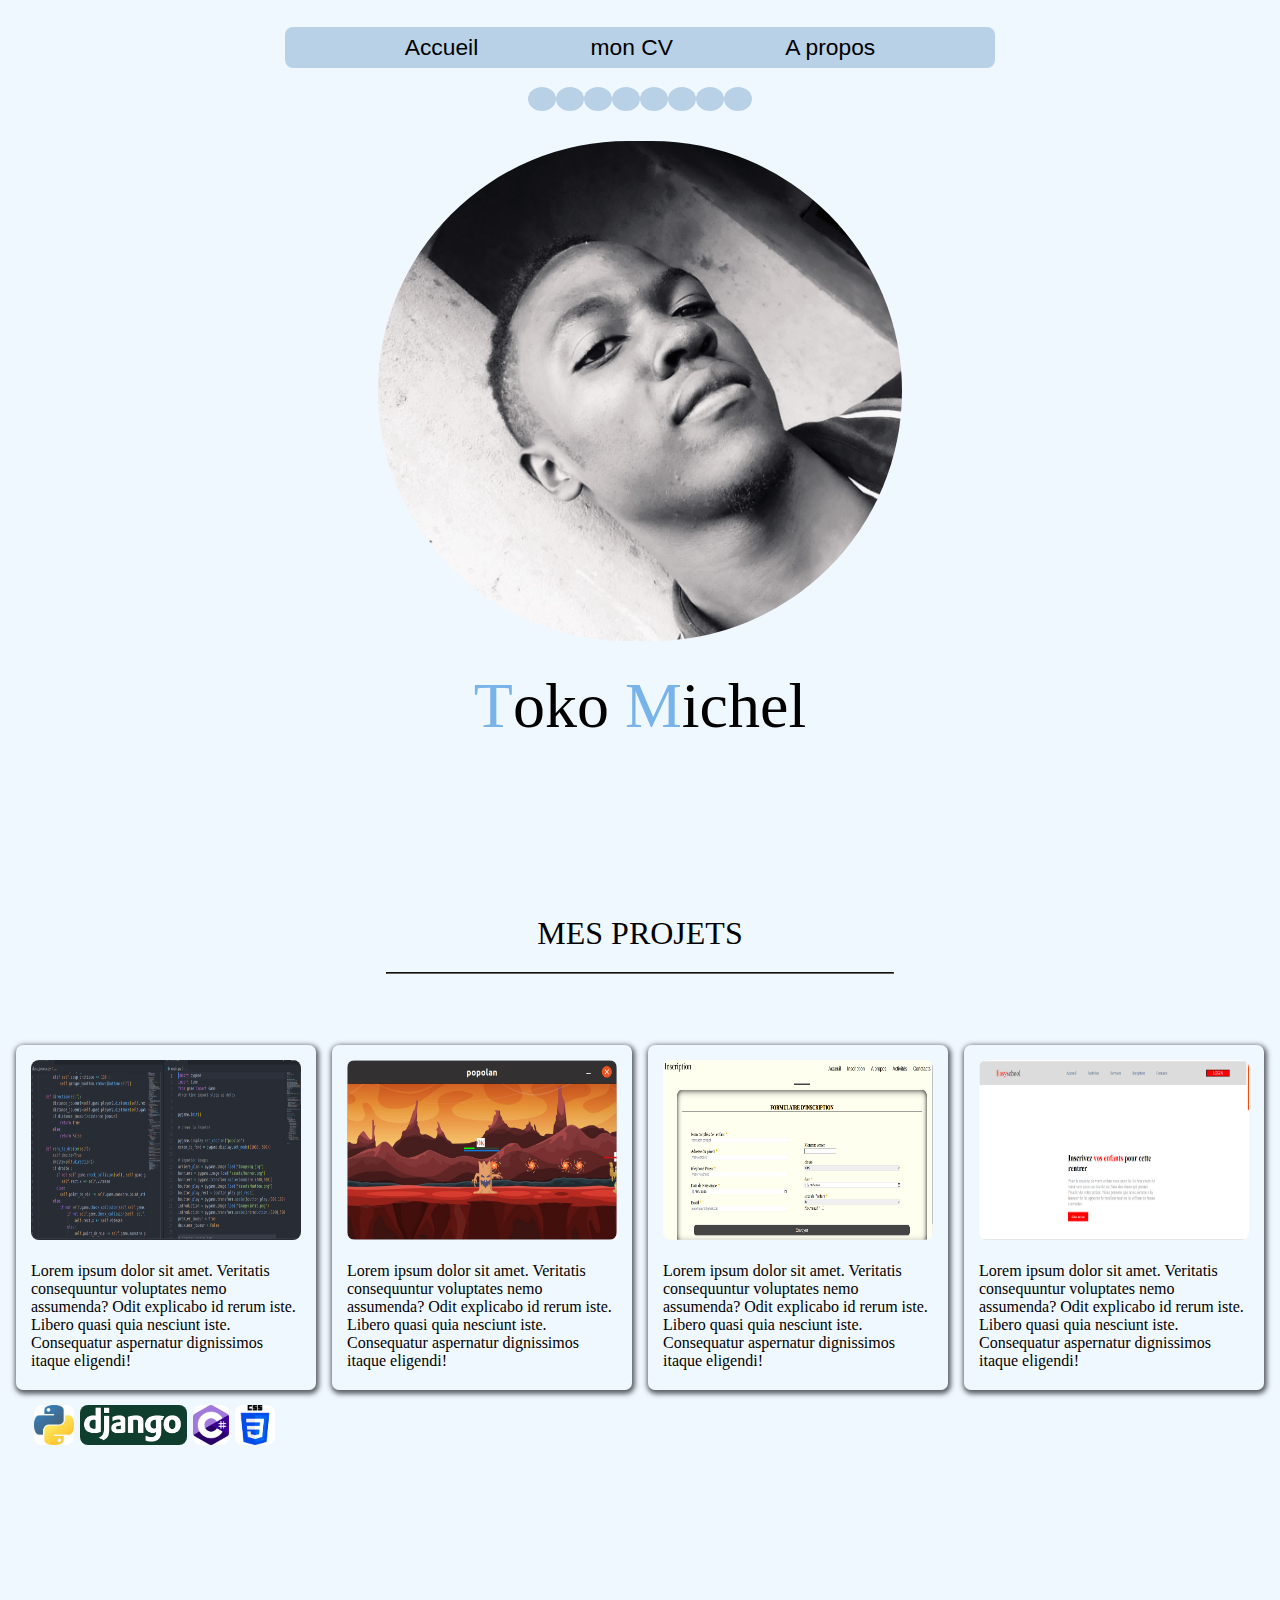
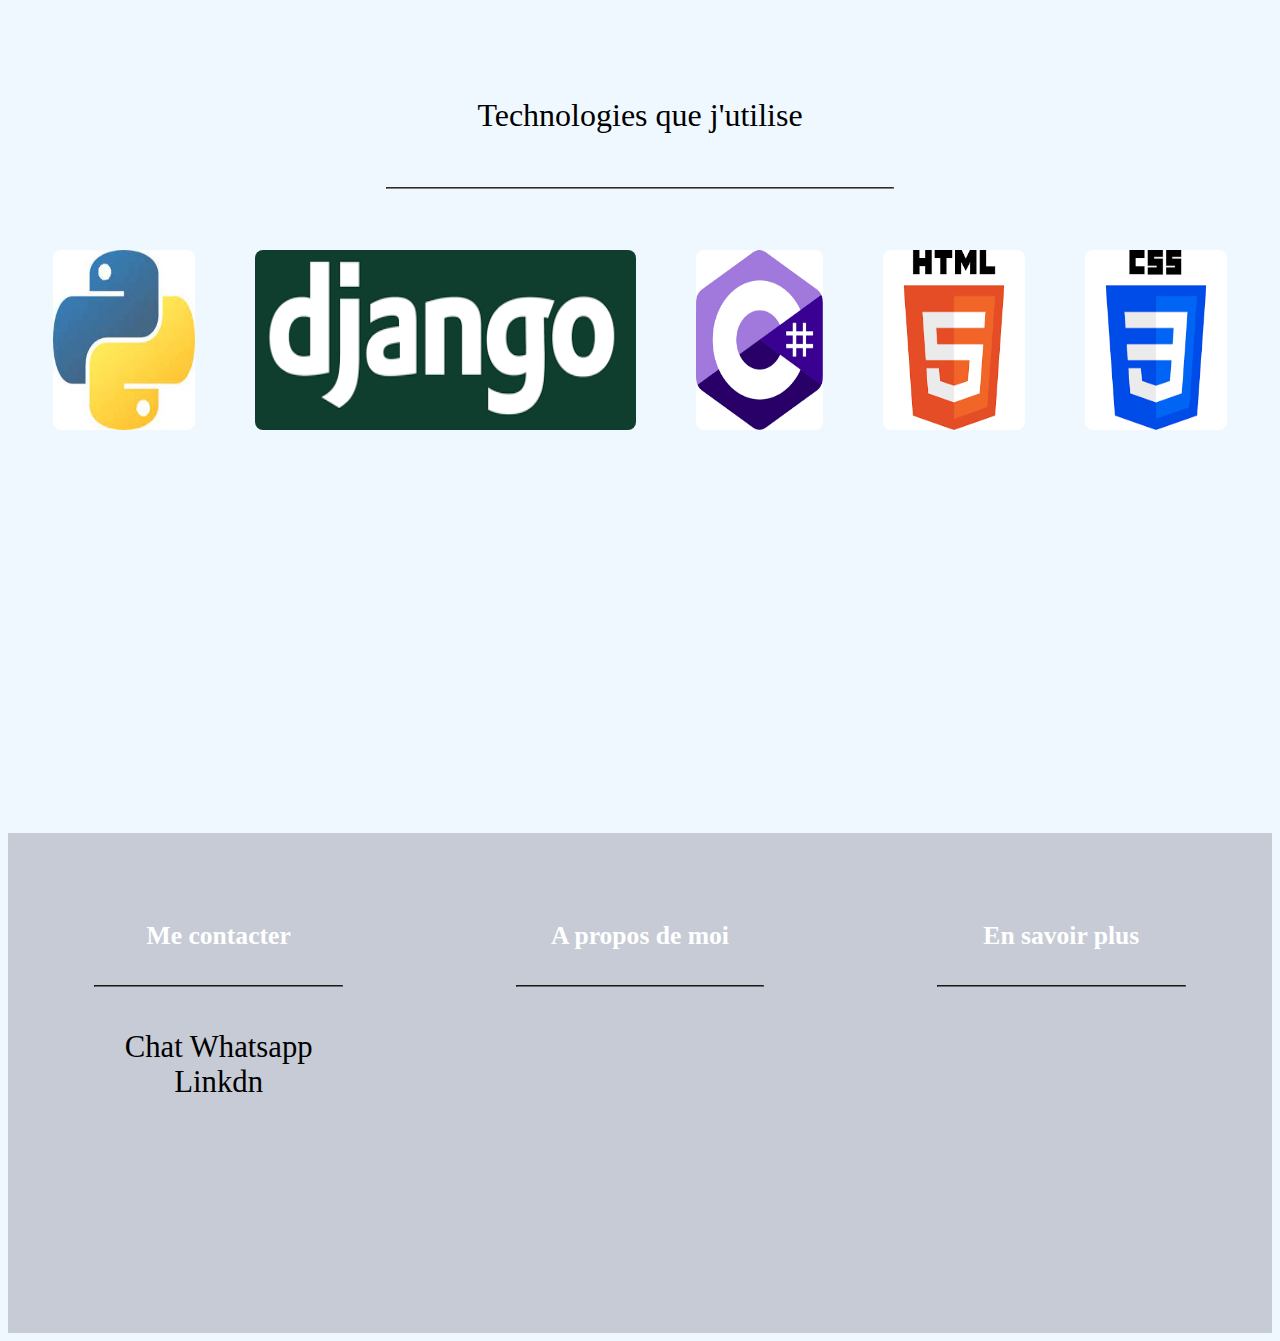
<file: index.html>
<!DOCTYPE html>
<html lang="en">
<head>
    <meta charset="UTF-8">
    <meta http-equiv="X-UA-Compatible" content="IE=edge">
    <meta name="viewport" content="width=device-width, initial-scale=1.0">
    <link rel="stylesheet" href="style.css">
    <link rel="stylesheet" href="animation.css">
    <title>Toko Site</title>
</head>
<body>
    <script>
        var variable = 0;
    </script>

    <header class="head">
        <ul class="liste" type="none">
            <li class="item">Accueil</li>
            <li class="item">mon CV</li>
            <li class="item">A propos</li>
  
        </ul>
    </header>
    <div class="sous-ligne">
       <div class="cercle" onclick="Ecrire()"></div>
       <div class="cercles" onclick="Ecrire()"></div>
       <div class="cercle" onclick="Ecrire()"></div>
       <div class="cercles" onclick="Ecrire()"></div> 
       <div class="cercle" onclick="Ecrire()"></div>
       <div class="cercles" onclick="Ecrire()"></div>
       <div class="cercle" onclick="Ecrire()"></div>
       <div class="cercles" onclick="Ecrire()"></div> 
    </div>
    <br>

    <div class="row">
        <div class="cadran">
           

              <div class="deux">

                <img src="toko.jpg" class="toko" alt="">     
              </div>        
        </div>
    </div>
    <div class="row">
        <div class="cadran">
            <div class="nom" id="js_name">
                
                    <span class="t">T</span><span class="r">oko</span> <span class="t" id="m">M</span><span class="r">ichel</span>
                
            </div>
   
        </div>
    </div>

    <script>
        function Ecrire()
        {
            let balise1 = "<span class='t'>M</span><span class='r'>ichel</span> <span class='t'>T</span><span class='r'>oko</span> "
            let balise2 = "<span class='t'>T</span><span class='r'>oko</span> <span class='t'>M</span><span class='r'>ichel</span> "
            let balise3 = "<span class='t'>D</span><span class='r'>eveloppeur</span> <span class='t'>P</span><span class='r'>ython</span>"
            let balise4 = "<span class='t'>D</span><span class='r'>eveloppeur</span> <span class='t'>D</span><span class='r'>jango</span>"
            
            liste = [balise1, balise2, balise3, balise4]
            document.getElementById('js_name').innerHTML = liste[variable]
            variable ++

            if(variable == liste['length'])
            {
                variable = 0
            }
            // if(variable == 0)
            // {
            //     document.getElementById('js_name').innerHTML = balise2
            //     variable = 1
            // }
            // else if(variable == 1)
            // {
            //     document.getElementById('js_name').innerHTML = balise1
            //     variable = 2
                
            // }
            // else
            // {
            //     document.getElementById('js_name').innerHTML = balise3
            //     variable = 0
            // }
        }
    </script>
    
    <div class="title" align="center"> 
        <font face="Calibri">MES PROJETS</font>
    </div>

    <hr class="sub-line" align="center">
    <div class="row1">
        
     <div class="iter">
        <div class="photo">
            <img src="image/codec.png" class="img" alt="">
        </div> 
        <br>
        Lorem ipsum dolor sit amet.
     Veritatis consequuntur voluptates nemo assumenda?
     Odit explicabo id rerum iste.
     Libero quasi quia nesciunt iste.
     Consequatur aspernatur dignissimos itaque eligendi!
       <br>
     <div class="tech">
        <div class="img-contents">
            <img src="image/python.jpeg" alt="">
        </div>

        <div class="img-contents">
            <img src="image/django.png" alt="">
          </div> 
        
        <div class="img-contents">
            <img src="image/csharp.png" alt="">
          </div> 

          <div class="img-contents">
            <img src="image/css.png" alt="">
          </div> 

     </div>
    </div>

    <div class="iter">
        <div class="photo">
            <img src="image/gameplay.png" class="img" alt="">
        </div> 
        <br>
        Lorem ipsum dolor sit amet.
     Veritatis consequuntur voluptates nemo assumenda?
     Odit explicabo id rerum iste.
     Libero quasi quia nesciunt iste.
     Consequatur aspernatur dignissimos itaque eligendi!
  
    </div>

    <div class="iter">
        <div class="photo">
            <img src="image/Inscription.png" class="img" alt="">
        </div> 
        <br>
        Lorem ipsum dolor sit amet.
     Veritatis consequuntur voluptates nemo assumenda?
     Odit explicabo id rerum iste.
     Libero quasi quia nesciunt iste.
     Consequatur aspernatur dignissimos itaque eligendi!
   
    </div>

    <div class="iter">
        <div class="photo">
            <img src="image/Myschool.png" class="img" alt="">
        </div> 
        <br>
        Lorem ipsum dolor sit amet.
     Veritatis consequuntur voluptates nemo assumenda?
     Odit explicabo id rerum iste.
     Libero quasi quia nesciunt iste.
     Consequatur aspernatur dignissimos itaque eligendi!
 
    </div>

    </div>

    <div class="row2">
        <div class="title" align="center">
            Technologies que j'utilise
            <br>
            <br>
            <hr class="sub-lin">
        </div>
        <div class="content">
            <div class="img-content">
                <img src="image/python.jpeg" alt="">
            </div>

            <div class="img-content">
                <img src="image/django.png" alt="">
            </div>

            <div class="img-content">
                <img src="image/csharp.png" alt="">
            </div>

            <div class="img-content">
                <img src="image/html.png">
            </div>

            <div class="img-content">
                <img src="image/css.png" alt="">
            </div>
        </div>
    </div>
    <br>
    <br>

    <footer>
        <br>
        <br>
        <br>
        <div class="container">
            <div id="un">
                <h4 align="center"> Me contacter </h4>
                <hr class="footer">
                <br>

                <div class="whatsapp-link">
                     <a href="https://wa.me/+237671719255"> Chat Whatsapp </a>
                </div>

                <div class="whatsapp-link">
                    <a href="https://www.linkedin.com/feed/">Linkdn</a>
                </div>
            </div>

            <div id="deux">
                <h4 align="center"> A propos de moi </h4>
                <hr class="footer">
            </div>

            <div id="trois">
                <h4 align="center"> En savoir plus</h4>
                <hr class="footer">
            </div>
        </div>
    </footer>

</body>
</html>
</file>
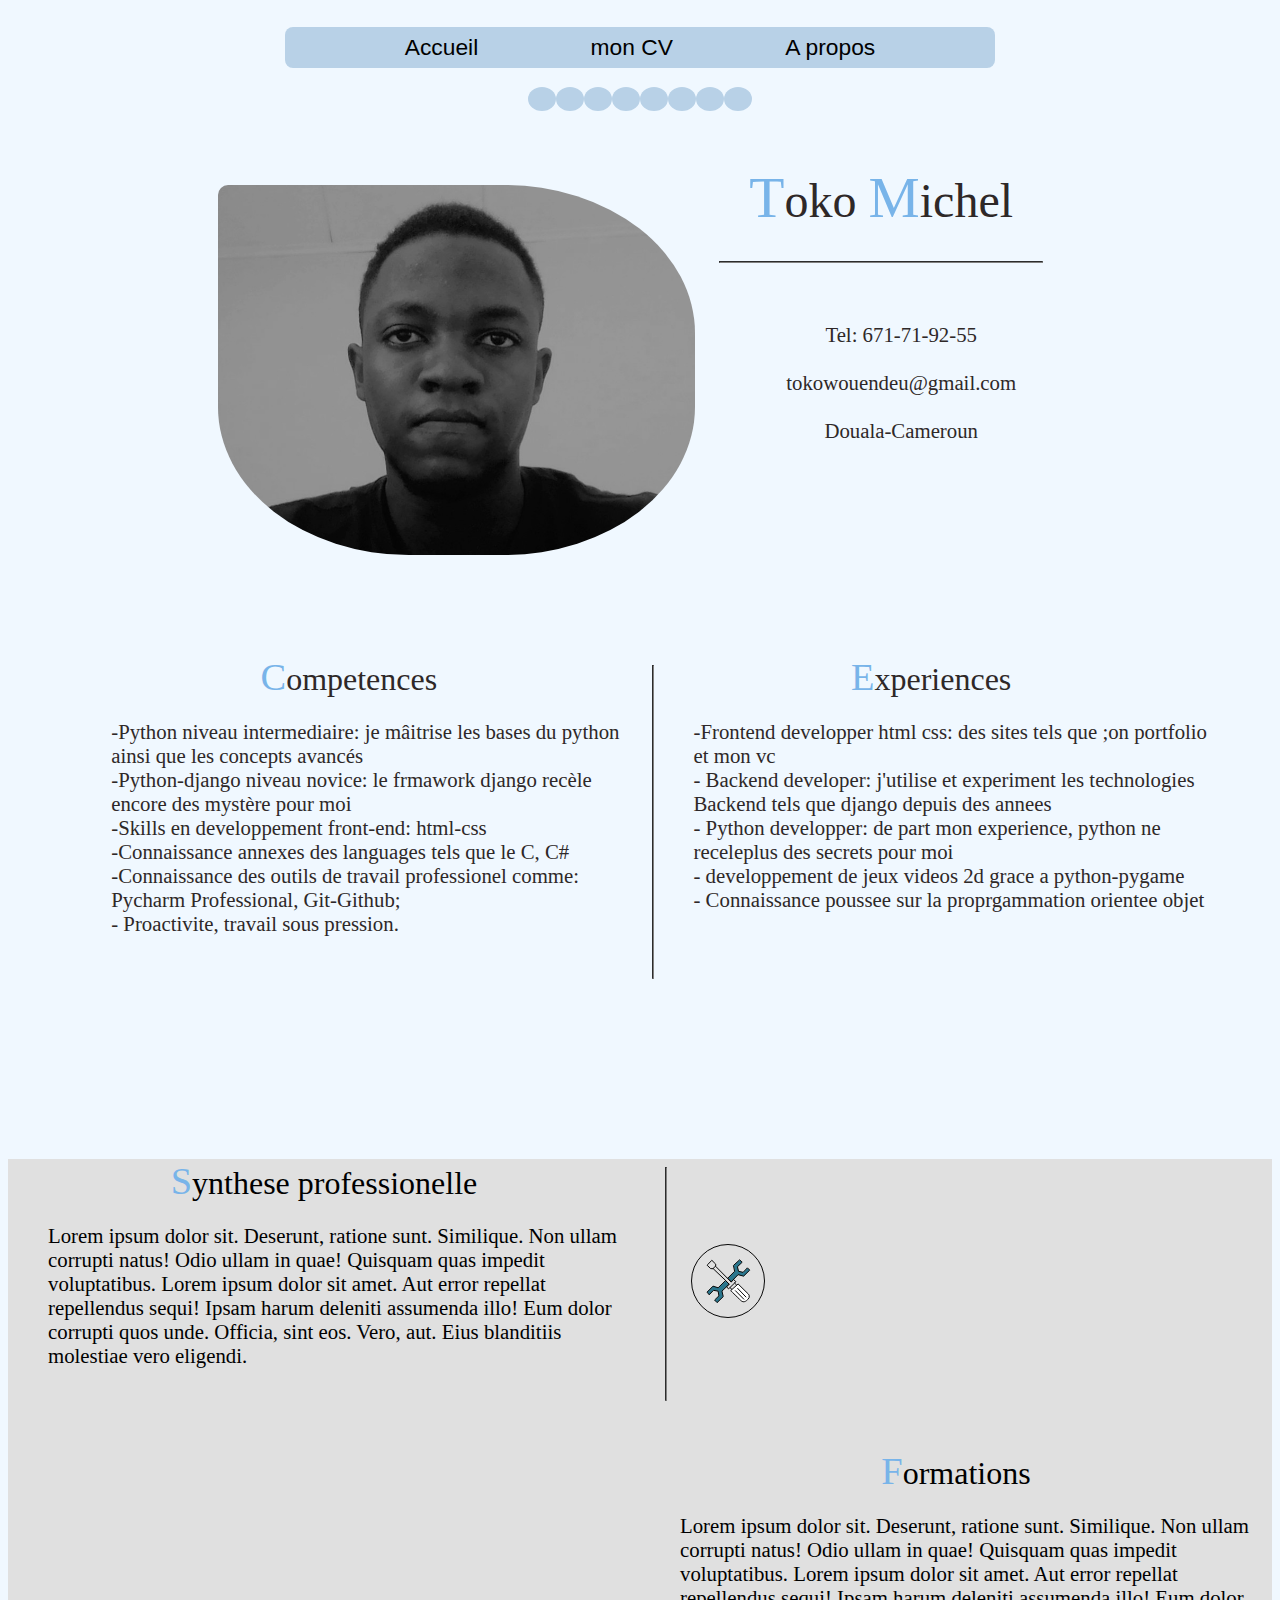
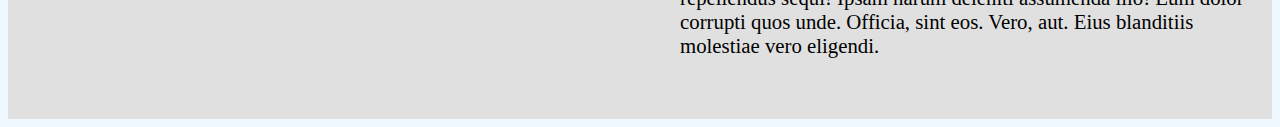
<file: cv.html>
<!DOCTYPE html>
<html lang="en">
<head>
    <meta charset="UTF-8">
    <meta http-equiv="X-UA-Compatible" content="IE=edge">
    <meta name="viewport" content="width=device-width, initial-scale=1.0">
    <link rel="stylesheet" href="Cv.css">
    <title>Curriculum vitae</title>
</head>
<body>

    
    <header class="head">
        <ul class="liste" type="none">
            <li class="item">Accueil</li>
            <li class="item">mon CV</li>
            <li class="item">A propos</li>
  
        </ul>
    </header>
    <div class="sous-ligne">
        <div class="cercle"></div>
        <div class="cercles"></div>
        <div class="cercle"></div>
        <div class="cercles"></div> 
        <div class="cercle"></div>
        <div class="cercles"></div>
        <div class="cercle"></div>
        <div class="cercles"></div> 
    </div>

    <br>
    <br>
    <br>
    <div class="ligne1" align="center">
       <div class="content">
            <div class="img">
               <img src="image/photo_moi.jpg" alt="" class="imageP">
            </div>

            <div class="infos">
               <div class="nom-prenom" align="center"> <span class="t">T</span>oko <span class="m">M</span>ichel</div>
               <br>
               <br>
               <hr class="inf">
               <div class="coordonnees" align="center">
                <ul class="enum" type="none">
                    <li>Tel: 671-71-92-55</li><br>
                    <li>tokowouendeu@gmail.com </li><br>
                    <li>Douala-Cameroun</li><br>
                </ul>
                      
                     
                     
               </div>
            </div>
       </div>
    </div>

    <br>
    <br>
    <br>
    <br>
    <br>
    <div class="ligne2">
        <div class="content2">
            <div class="competences">
                <div class="titre" align="center"><span class="c">C</span>ompetences</div>

                <ul class="enum"  type="none">
                    -Python niveau intermediaire: je mâitrise les bases du python ainsi que les concepts avancés <br>
                    
                    -Python-django niveau novice: le frmawork django recèle encore des mystère pour moi <br>
                    
                    -Skills en developpement front-end: html-css <br>
                    -Connaissance annexes des languages tels que le C, C# <br>
                    -Connaissance des outils de travail professionel comme: Pycharm Professional, Git-Github; <br>
                    - Proactivite, travail sous pression.
                    
                </ul>
            </div>
            <hr class="vertical-lign">
            <div class="experiences">
                <div class="titre" align="center"><span class="E">E</span>xperiences</div>

                <ul class="enum" type="none" >
                    -Frontend developper html css: des sites tels que ;on portfolio et mon vc
                    <br>
                    - Backend developer: j'utilise et experiment les technologies Backend tels que django depuis des annees
                    <br>
                    - Python developper: de part mon experience, python ne receleplus des secrets pour moi <br>
                    - developpement de jeux videos 2d grace a python-pygame 
                    <br>
                    - Connaissance poussee sur la proprgammation orientee objet
                    
                </ul>

            </div>
        </div>
    </div>
    
    <br>
    <br>
    <br>
    <div class="ligne3">
        <div class="content3">
            <div class="titre" align="center"><span class="E">S</span>ynthese professionelle</div>
            <ul class="enum" type="none">
                Lorem ipsum dolor sit.
                Deserunt, ratione sunt. Similique.
                Non ullam corrupti natus!
                Odio ullam in quae!
                Quisquam quas impedit voluptatibus.
                Lorem ipsum dolor sit amet.
                Aut error repellat repellendus sequi!
                Ipsam harum deleniti assumenda illo!
                Eum dolor corrupti quos unde.
                Officia, sint eos. Vero, aut.
                Eius blanditiis molestiae vero eligendi.
            </ul>          
        </div>

        <hr class="vertical">

        <div class="other3" align="left">
            <img src="image/competences.svg" alt="">
        </div>
      
    </div>
    
    
    <div class="ligne4">
        <div class="content4">
            <div class="titre" align="center"><span class="E">F</span>ormations</div>

            <ul class="enum" type="none">
             Lorem ipsum dolor sit.
             Deserunt, ratione sunt. Similique.
             Non ullam corrupti natus!
             Odio ullam in quae!
             Quisquam quas impedit voluptatibus.
             Lorem ipsum dolor sit amet.
             Aut error repellat repellendus sequi!
             Ipsam harum deleniti assumenda illo!
             Eum dolor corrupti quos unde.
             Officia, sint eos. Vero, aut.
             Eius blanditiis molestiae vero eligendi.
            </ul>
        </div>
      
    </div>
</body>
</file>
<file: style.css>
body
{
    /* background-color: rgb(6, 6, 49); */
    /* background: linear-gradient(90deg, rgb(6, 6, 49), rgb(8, 60, 105)); */
    background-color: aliceblue;
    font-family: 'Calibri';

}

a
{
    text-decoration: none;
    color: black;
}

span.t 
{
    color: rgb(120, 180, 233);
    display: inline-block;
    animation: 2s Animations;
}


/* 
span.r
{
    
   animation: 2s Animations1 0.6s;
} */



header
{
    display: flex;
    justify-content: center;
}

.liste
{
    display: flex;
    justify-content: space-evenly;
    align-content: center;
    background-color: rgb(184, 209, 231);
    width: 55%;
    padding: 7px;
    border-radius: 8px;
    font-size: 19px;
    font-family: Arial, Helvetica, sans-serif;
    transition: all ease .67s;

}

.liste:hover
{
    background-color: rgb(120, 180, 233);

}

.item
{
    font-size: larger;
    transition: all ease .65s;
}


.sous-ligne
{
    display: flex;
    justify-content: center;
    align-content: center;
}

.cercle
{
    padding: 12px;
    border-radius: 55%;
    background-color: rgb(184, 209, 231);
    border-width: 4px;
    border-color: aliceblue;
    display: flex;
    width: 4px;
    animation: alternate scale 2s infinite;
    transition: all ease .67s;

}

.cercles
{
    padding: 12px;
    border-radius: 55%;
    background-color: rgb(184, 209, 231);

    display: flex;
    width: 4px;
    animation: alternate-reverse scale 2s infinite;
    transition: all ease .67s;
}

.cercles:hover
{
    background-color: rgb(120, 180, 233);
}

.cercle:hover
{
    background-color: rgb(120, 180, 233);
}

.row
{
    display: flex;
    justify-content: center;
    /* background-color: aquamarine; */

    padding: 12px;
    height: 50%;
}

.cadran
{
    width: 50%;
    height: 50%;
    border-width: 5px;
    border-color: black;
    display: flex;
    justify-content: center;
  
    /* background-color: blue; */
    
}
/* 
fieldset
{
    display: flex;
    box-shadow: 3px 3px 3px  rgba(71, 71, 71, 0.863);
    border-radius: 8px;
    font-size: larger;
} */

div.deux
{

  /* background-color: aquamarine; */
}

img.toko
{
    
    height: 500px; 
    border-radius: 870px;
    animation: 3s Animations ;
}

.nom
{
    /* background-color: blueviolet; */
    font-size: 4em;
    font-family: 'Sitka Small';
    margin-bottom: 200px;
}

div.title 
{
    margin-top: -40px;
}

hr.sub-line{
    margin-top: -40px;
}

.row1
{
    /* background-color: rgb(184, 209, 231); */
    display: flex;
    justify-content: grid;
    

    width: 100%;
    height: 700px;
    padding-top: 155px;
    margin-top: -100px;
}

hr.sub-line
{
   margin-top: 20px;
   border-width: 0.1px;
   height: 0.1px;
   width: 40%;
   background-color: rgb(104, 101, 101);
   border-color: rgb(101, 100, 100);
}

.iter
{
    /* background-color: rgb(184, 209, 231); */
    border-radius: 7px;
    border-width: 7px;
    border-color: rgba(48, 53, 58, 0.904);
    padding: 15px;
    margin: 8px;

    width: 30%;
    height: 45%;
    box-shadow:1px 2px 5px 2px rgba(48, 53, 58, 0.781)  ;
}

.tech
{
    display: flex;
    justify-content: grid;
    margin-top: 35px;
    height: 40px;
    /* background-color: blueviolet; */
}

.tech .img-contents
{
    /* background-color: blue; */
    margin: 0px 3px;
}

.tech .img-contents img
{
    width: 100%;
    height: 40px; 
    border-radius: 8px;
}

.gros-titre
{
    font-size: 2em;
    font-family: 'Sitka Small';
    margin-bottom: -110px;
}

.photo
{
    width: 100%;    
}

.img
{
    width: 100%;
    height: 180px; 
    border-radius: 8px;
}

.row2
{
    height: 700px;
}

.title
{
    /* background-color: rgb(184, 209, 231); */

    font-size: 2em;
    margin-top: 100px;
}

hr.sub-lin
{
   width: 40%;
   border-width: 0.1px;
   height: 0.1px;
   background-color: gray;
   border-color: gray;
}

.content
{
    /* box-shadow:0px 0px 4px 0px rgba(48, 53, 58, 0.781)  ;
    background-color: white; */

    display: flex;
    justify-content: grid;

    padding: 15px;
}

.img-content
{
    margin: 30px;
}

.img-content img
{
    width: 100%;
    height: 180px; 
    border-radius: 8px;
}



footer
{
    background-color: rgb(199, 203, 214);
    height: 500px;
}

hr.footer
{
    width: 65%;
    color: rgb(249, 250, 242);
    background-color: rgb(110, 110, 110);
    border-color: rgb(110, 110, 110);
    height: 0.1px;

}

.container
{
    display: flex;
    justify-content: space-around;
    height: 450px;
    width: 100%;
}

.container div
{
    height: 100%;
    width: 30%;

    font-size: 1.6em;
    /* background-color: rgb(11, 72, 72); */
}

.container div h4
{
    color: white;
}

.container div .whatsapp-link
{
    display: flex;
    justify-content: center;
    align-items: center;

    width: 100%;
    height: fit-content;
    font-size: 1.2em;
}

/* keyframes */
@keyframes scale{
    0%
    {
       transform: scale(0.8);
    }
}

@keyframes Animations
{
    0%
    {
        opacity: 0;
    }

    50%
    {
        opacity: .6;
    }
    100%
    {
        opacity: 1;
    }
}

@keyframes Animations1
{
    0%
    {
        opacity: 0;
    }

    50%
    {
        opacity: .4;
    }
    100%
    {
        opacity: 1;
    }
}
</file>
<file: animation.css>
#o
{
  display: inline;  
  animation: normal 1s apparution;
}

#k
{

}

#o1
{

}

#i
{

}

#c
{

}

#h
{

}

#e
{

}

#l
{

}

@keyframes apparution
{
    from{
        display: inline;
        opacity: 1;
    }
  
}
</file>
<file: Cv.css>
body
{
    /* background-color: rgb(6, 6, 49); */
    /* background: linear-gradient(90deg, rgb(6, 6, 49), rgb(8, 60, 105)); */
    background-color: aliceblue;
    font-family: 'Calibri';
}

header
{
    display: flex;
    justify-content: center;
}

.liste
{
    display: flex;
    justify-content: space-evenly;
    align-content: center;
    background-color: rgb(184, 209, 231);
    width: 55%;
    padding: 7px;
    border-radius: 8px;
    font-size: 19px;
    font-family: Arial, Helvetica, sans-serif;
    transition: all ease .67s;

}

.liste:hover
{
    background-color: rgb(120, 180, 233);

}

.item
{
    font-size: larger;
    transition: all ease .65s;
}


.sous-ligne
{
    display: flex;
    justify-content: center;
    align-content: center;
}

.cercle
{
    padding: 12px;
    border-radius: 55%;
    background-color: rgb(184, 209, 231);
    border-width: 4px;
    border-color: aliceblue;
    display: flex;
    width: 4px;
    animation: alternate scale 1.8s infinite;
    transition: all ease .67s;

}

.cercles
{
    padding: 12px;
    border-radius: 55%;
    background-color: rgb(184, 209, 231);

    display: flex;
    width: 4px;
    animation: alternate-reverse scale 1.8s infinite;
    transition: all ease .67s;
}

.cercles:hover
{
    background-color: rgb(120, 180, 233);
}

.cercle:hover
{
    background-color: rgb(120, 180, 233);
}


/* contenu proprement dite */

.ligne1
{
    display: flex;
    justify-content: center;

    /* background-color: aquamarine; */

    height: 400px;
}

.ligne1 .content
{
    display: flex;
    justify-content: space-between;
    /* background-color: aqua; */

    width: 70%;
}

.ligne1 .content .img
{
   width: 50%;
   height: 100%px;
   padding: 20px;
   /* background-color: blue; */
}

img.imageP
{
   height: 370px;

   border-top-left-radius: 10px;
   border-bottom-right-radius: 40%;
   border-top-right-radius: 40%;
   border-bottom-left-radius: 40%;

}

hr.inf
{
    width: 80%;
    border-color: gray;
    background-color: gray;
}

.ligne1 .content .infos
{
    /* background-color: brown; */
    width: 50%;
    color: rgb(46, 40, 40);
   
}

.ligne1 .content .infos .nom-prenom
{
   font-size: 3rem;
   align-content: center;

   /* background-color: cadetblue; */

   height: 13%;
}

.ligne1 .content .infos .nom-prenom span
{
    color: rgb(120, 180, 233);
    font-size: 1.2em;
}

.ligne1 .content .infos .coordonnees
{
   /* background-color: chocolate; */
   height: 75%;
   font-size: 1.7rem;
}

.ligne1 .content .infos .coordonnees ul.enum
{
    margin-top: 60px;
}


/* La seconde ligne */

.ligne2
{
    display: flex;
    justify-content: center;
    /* background-color: rgb(128, 117, 139); */
    height: 340px;
}

hr.vertical-lign
{
    height: 92%;
    width: .001%;
    border-color: gray;
    background-color: gray;
    border-width: .1px;
    margin-left: 25px;
}

hr.vertical
{
    height: 80%;
    width: .001%;
    border-color: gray;
    background-color: gray;
    border-width: .1px;
    margin-left: 25px;
}

hr.vertic 
{
    height: 80%;
    width: .001%;
    border-color: gray;
    background-color: gray;
    border-width: .1px;
}

.ligne2 .content2 
{
    /* background-color: azure; */
    width: 90%;
    height: 100%;
    font-size: larger;
    color: rgb(46, 40, 40);

    display: flex;
}

.ligne2 .content2 .competences
{
    /* background-color: rgb(167, 199, 134); */
    width: 50%;
    height: 100%;
}

.titre
{
    font-size: 2rem;
}

.titre span
{
    font-size: 2.4rem;
    color: rgb(120, 180, 233);
}

.ligne2 .content2 .experiences
{
    /* background-color: darkslategrey; */
    width: 50%;
    height: 100%;
}

ul.enum
{
    font-size: 1.3rem;
}

/* ligne3 */

div.ligne3
{
    display: flex;
    /* justify-content: left; */
    height: 290px;
    margin-top: 110px;
    background-color: rgb(224, 224, 224);
}

.content3
{
    width: 50%;
    height: 100%;
}

.other3
{
    padding-top: 85px;
    width: 46%;
    margin-left: -55px;
}

.other4 img
{
   width: 20%;
   height: 20%;
}

/*ligne4 */
.ligne4
{
   display: flex;
   justify-content: right;

   height: 270px;
   background-color: rgb(224, 224, 224);
}

.content4
{
    width: 50%;
    height: 100%;
}

.other4
{
    padding-top: 85px;
    width: 46%;
}

/* .other4 img
{
   width: 20%;
   height: 20%;
} */

/* keyframes */

@keyframes scale{
    0%
    {
       transform: scale(0.8);
    }
}
</file>
